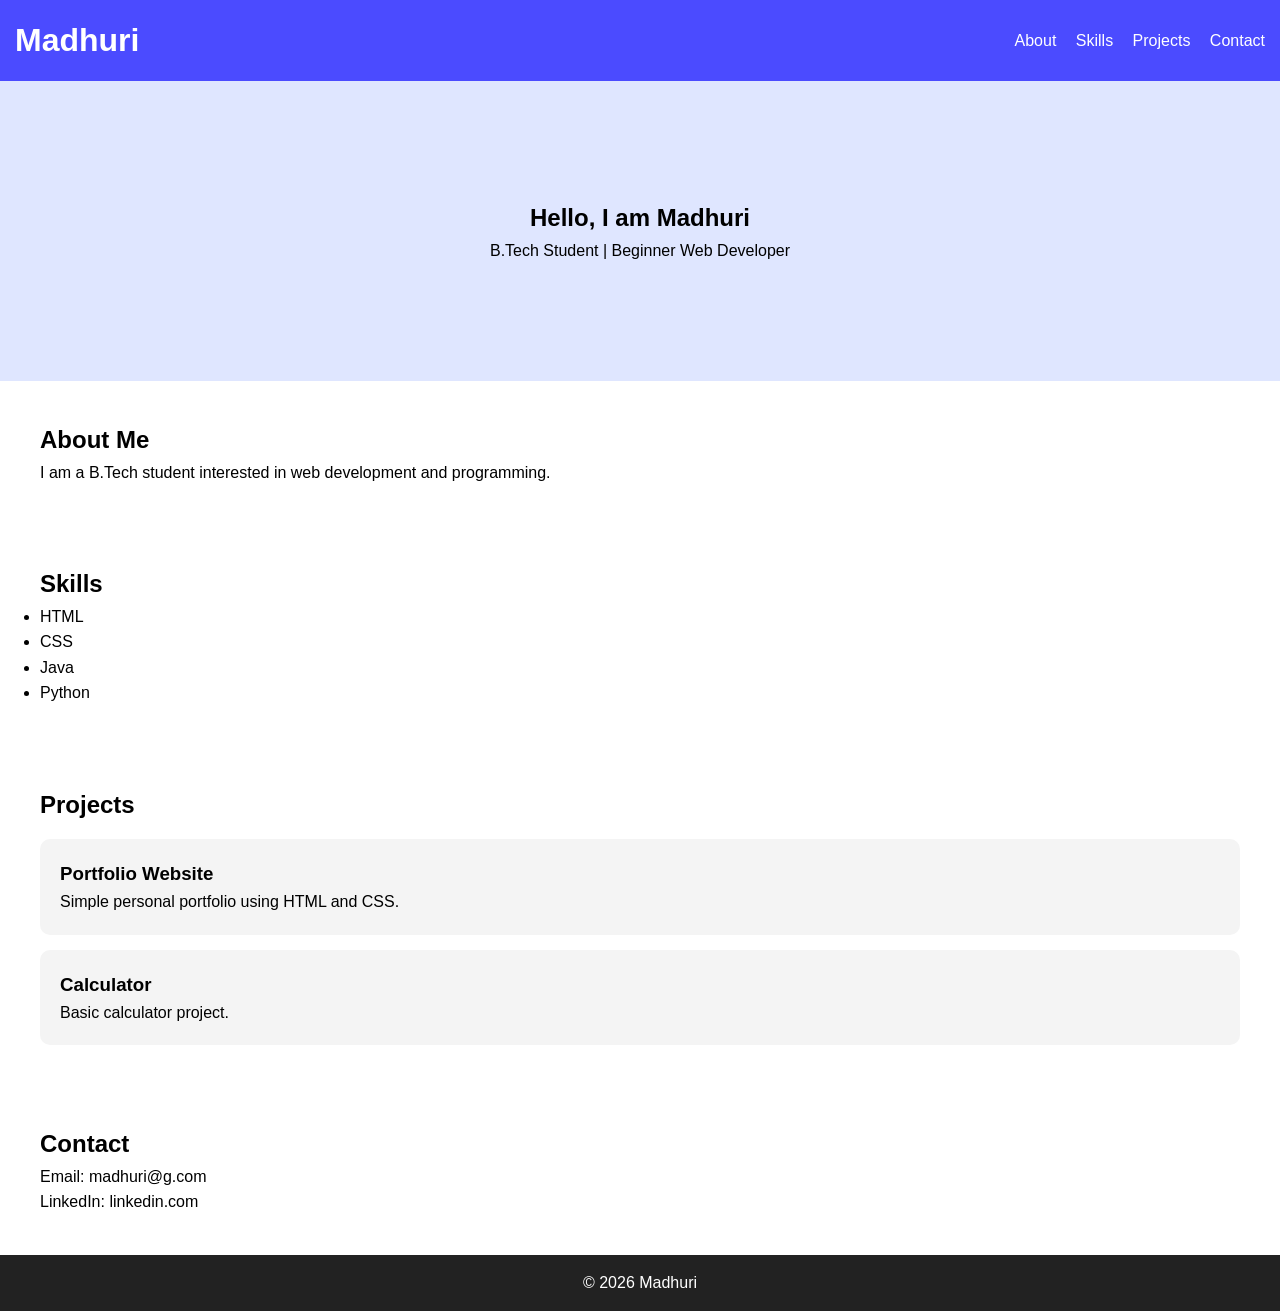
<file: index.html>
<!DOCTYPE html>
<html>
<head>
    <title>My Portfolio</title>
    <link rel="stylesheet" href="style.css">
</head>

<body>

    <!-- Header -->
    <header>
        <h1>Madhuri</h1>

        <nav>
            <a href="#about">About</a>
            <a href="#skills">Skills</a>
            <a href="#projects">Projects</a>
            <a href="#contact">Contact</a>
        </nav>
    </header>

    <!-- Hero Section -->
    <section class="hero">
        <h2>Hello, I am Madhuri</h2>
        <p>B.Tech Student | Beginner Web Developer</p>
    </section>

    <!-- About -->
    <section id="about">
        <h2>About Me</h2>

        <p>
            I am a B.Tech student interested in web development
            and programming.
        </p>
    </section>

    <!-- Skills -->
    <section id="skills">
        <h2>Skills</h2>

        <ul>
            <li>HTML</li>
            <li>CSS</li>
            <li>Java</li>
            <li>Python</li>
        </ul>
    </section>

    <!-- Projects -->
    <section id="projects">
        <h2>Projects</h2>

        <div class="card">
            <h3>Portfolio Website</h3>
            <p>Simple personal portfolio using HTML and CSS.</p>
        </div>

        <div class="card">
            <h3>Calculator</h3>
            <p>Basic calculator project.</p>
        </div>
    </section>

    <!-- Contact -->
    <section id="contact">
        <h2>Contact</h2>

        <p>Email: madhuri@g.com</p>
        <p>LinkedIn: linkedin.com</p>
    </section>

    <!-- Footer -->
    <footer>
        <p>© 2026 Madhuri</p>
    </footer>

</body>
</html>
</file>
<file: style.css>
*{
    margin:0;
    padding:0;
    box-sizing:border-box;
}

body{
    font-family:Arial;
    line-height:1.6;
}

/* Header */
header{
    background:#4b4bff;
    color:white;
    padding:15px;
    display:flex;
    justify-content:space-between;
    align-items:center;
}

nav a{
    color:white;
    margin-left:15px;
    text-decoration:none;
}

/* Hero Section */
.hero{
    height:300px;
    background:#dfe6ff;
    display:flex;
    flex-direction:column;
    justify-content:center;
    align-items:center;
}

/* Sections */
section{
    padding:40px;
}

/* Project Cards */
.card{
    background:#f4f4f4;
    padding:20px;
    margin-top:15px;
    border-radius:10px;
}

/* Footer */
footer{
    background:#222;
    color:white;
    text-align:center;
    padding:15px;
}

/* Responsive Design */
@media(max-width:768px){

    header{
        flex-direction:column;
    }

    nav{
        margin-top:10px;
    }
}
</file>
